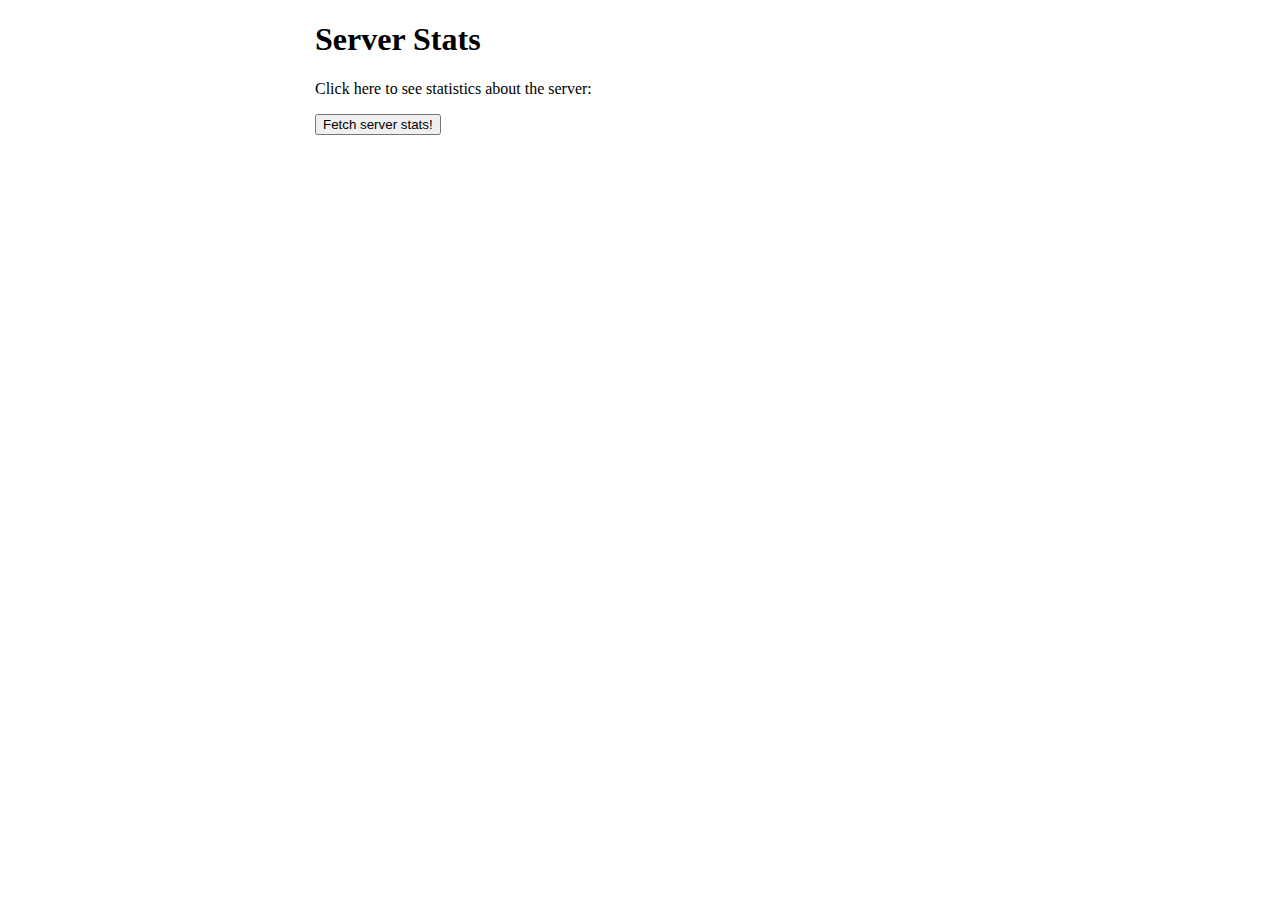
<file: walkthroughs/week-3-server/examples/random-quotes/server-stats/src/main/webapp/index.html>
<!DOCTYPE html>
<html>
  <head>
    <meta charset="UTF-8">
    <title>Server Stats</title>
    <link rel="stylesheet" href="style.css">
    <script src="script.js"></script>
  </head>
  <body>
    <div id="content">
      <h1>Server Stats</h1>
      <p>Click here to see statistics about the server:</p>
      <button onclick="getServerStats()">Fetch server stats!</button>
      <ul id="server-stats-container"></ul>
    </div>
  </body>
</html>
</file>
<file: walkthroughs/week-3-server/examples/random-quotes/server-stats/src/main/webapp/style.css>
#content {
  margin-left: auto;
  margin-right: auto;
  width: 650px;
}

#server-stats-container {
  margin-top: 20px;
}
</file>
